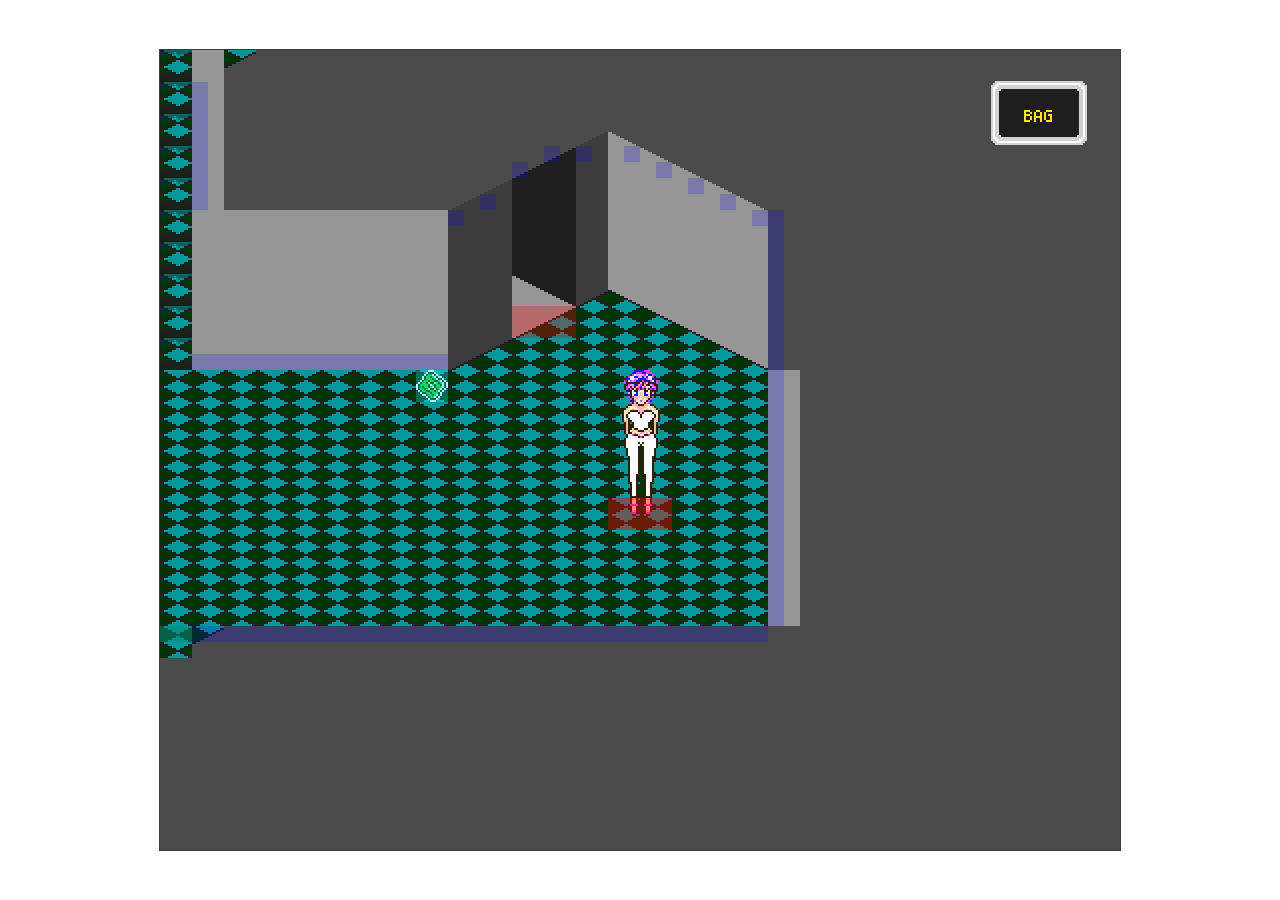
<file: index.html>
<!DOCTYPE html>
<html lang="es">

<head>
  <meta charset="UTF-8">
  <title>Juego Canvas</title>
  <link rel="stylesheet" href="styles.css">
</head>

<body>
  <div id="game-container">
  <canvas id="gameCanvas" width="960" height="800"></canvas>

  <div id="terminalPanel">
  <div id="terminalHeader">Item</div>

  <div id="itemList"></div>

  <div id="itemDetail" style="display: none;">
    <textarea id="codeEditor"></textarea>

    
  </div>
</div>
  
      <button id="bag_button">
  <span id="bag_text">BAG</span> </button>
  </div>

  <div id="terminalWindow">
    <div id="terminalTitle">COMPUTER</div>

    <div id="terminalFileList"></div>

    <textarea id="terminalEditor"></textarea>

    <button id="terminalSave">SAVE</button>
    <button id="terminalClose">CLOSE</button>
</div>

  
  <script src="collision.js"></script>
  <script src="dialogSystem.js"></script>
  <script src="terminal.js"></script>

  <script src="itemDatabase.js"></script>
<script src="inventory.js"></script>
  <script src="maps.js"></script>
  <script src="gameState.js"></script>
  <script src="soundSystem.js"></script>
  <script src="confirmDialogSystem.js"></script>
  <script src="script.js"></script>
  

   
</body>


</html>
</file>
<file: styles.css>
:root {
  --yellow: #fff599;
  --pink: #ff66c2;
  --dark: #1e1e1e;
  --border: #3c3c3c;

  --font-pixel: 'AsepriteFont', monospace;
}

* {
  box-sizing: border-box;
  image-rendering: pixelated;
  image-rendering: crisp-edges;
}

body {
  margin: 0;
  height: 100vh;
  overflow: hidden;

  display: flex;
  align-items: center;
  justify-content: center;

  background-color: #ffffff;
  font-family: var(--font-pixel);

  -webkit-font-smoothing: none;
  -moz-osx-font-smoothing: unset;
}

canvas {
  display: block;
  border: 1px solid var(--border);
}

/* GAME CONTAINER */

#game-container {
  position: relative;
  display: inline-block;
}

/* BAG BUTTON */

#bag_button {
  position: absolute;
  top: 32px;
  left: 832px;

  width: 96px;
  height: 64px;

  background: transparent url("Button.png") center / 100% 100% no-repeat;

  border: none;
  padding: 0;
  cursor: pointer;
}

#bag_button:focus {
  outline: none;
}

#bag_text {
  display: block;

  color: #ffe600;
  font-family: var(--font-pixel);
  font-size: 32px;
  font-weight: normal;
  line-height: 1;
}

/* TERMINAL */

#terminalPanel {
  position: absolute;
  z-index: 20;

  left: 50%;
  top: 50%;
  transform: translate(-50%, -50%);

  display: none;

  width: 704px;
  height: 480px;
  padding: 32px;

  background: url("backgroundTerminal.png") center / 704px 480px no-repeat;

  font-family: var(--font-pixel);
  color: var(--yellow);
}

#terminalHeader {
  height: 32px;
  line-height: 32px;

  margin-bottom: 0;

  background-color: var(--yellow);
  color: var(--dark);

  font-size: 32px;
}

#itemList {
  height: 384px;

  overflow-y: auto;
  scrollbar-width: none;

  font-size: 32px;
  line-height: 32px;
}

#itemList::-webkit-scrollbar,
#codeEditor::-webkit-scrollbar {
  display: none;
}

.itemRow {
  height: 32px;
  line-height: 32px;

  color: var(--yellow);
  cursor: pointer;
}

.itemRow.selected,
.itemRow:hover {
  background-color: var(--pink);
  color: var(--yellow);
}

/* ITEM DETAIL */

#itemDetail {
  font-size: 32px;
  line-height: 32px;
}

#codeEditor {
  width: 100%;
  height: 352px;

  resize: none;
  overflow-y: auto;
  scrollbar-width: none;

  border: none;
  outline: none;

  background: transparent;
  color: var(--yellow);

  font-family: var(--font-pixel);
  font-size: 32px;
  line-height: 32px;

  caret-color: var(--pink);
}

#terminalButtons {
  display: flex;
  gap: 16px;

  margin-top: 0;

  height: 32px;

  position: absolute;
  left: 32px;
  right: 32px;
  bottom: 32px;

}

#terminalButtons button {

  height: 32px;
  padding: 0 16px;

  border: none;
  cursor: pointer;

  font-family: var(--font-pixel);
  font-size: 32px;

  background-color: #fff599;
  color: #1e1e1e;

}  

#terminalButtons button:hover {

  background-color: #ff66c2;
  color: #fff599;

}

/* SELECTION */

#terminalPanel ::selection {
  background: var(--pink);
  color: var(--yellow);
}

#terminalPanel ::-moz-selection {
  background: var(--pink);
  color: var(--yellow);
}

#terminalWindow {
    display: none;
    position: absolute;

    width: 700px;
    height: 500px;

    left: 50%;
    top: 50%;

    transform: translate(-50%, -50%);

    background: black;
    color: lime;

    border: 2px solid lime;

    padding: 16px;

    font-family: monospace;

    z-index: 20;
}

#terminalTitle {
    font-size: 24px;
    margin-bottom: 12px;
}

#terminalFileList {
    display: flex;
    gap: 8px;
    margin-bottom: 12px;
}

#terminalFileList button {
    background: black;
    color: lime;
    border: 1px solid lime;
    padding: 8px;
    cursor: pointer;
}

#terminalEditor {
    width: 100%;
    height: 320px;

    background: black;
    color: lime;

    border: 1px solid lime;

    font-family: monospace;
    font-size: 16px;

    resize: none;
}

#terminalSave,
#terminalClose {
    margin-top: 12px;

    background: black;
    color: lime;

    border: 1px solid lime;

    padding: 8px 16px;

    cursor: pointer;
}

.consoleRow {
    background: transparent;
    color: inherit;
}

.consoleRow:hover {
    background: transparent;
}

#terminalCursor {

    display: inline-block;

    width: 12px;
    height: 12px;

    background: #fff599;

    margin-left: 4px;

    vertical-align: middle;

    animation:
        terminalBlink
        0.8s
        steps(1)
        infinite;

}

@keyframes terminalBlink {

    0% {
        opacity: 1;
    }

    50% {
        opacity: 0;
    }

    100% {
        opacity: 1;
    }

}

/* FONT */

@font-face {
  font-family: 'AsepriteFont';
  src: url('AsepriteFont.ttf');
}
</file>
